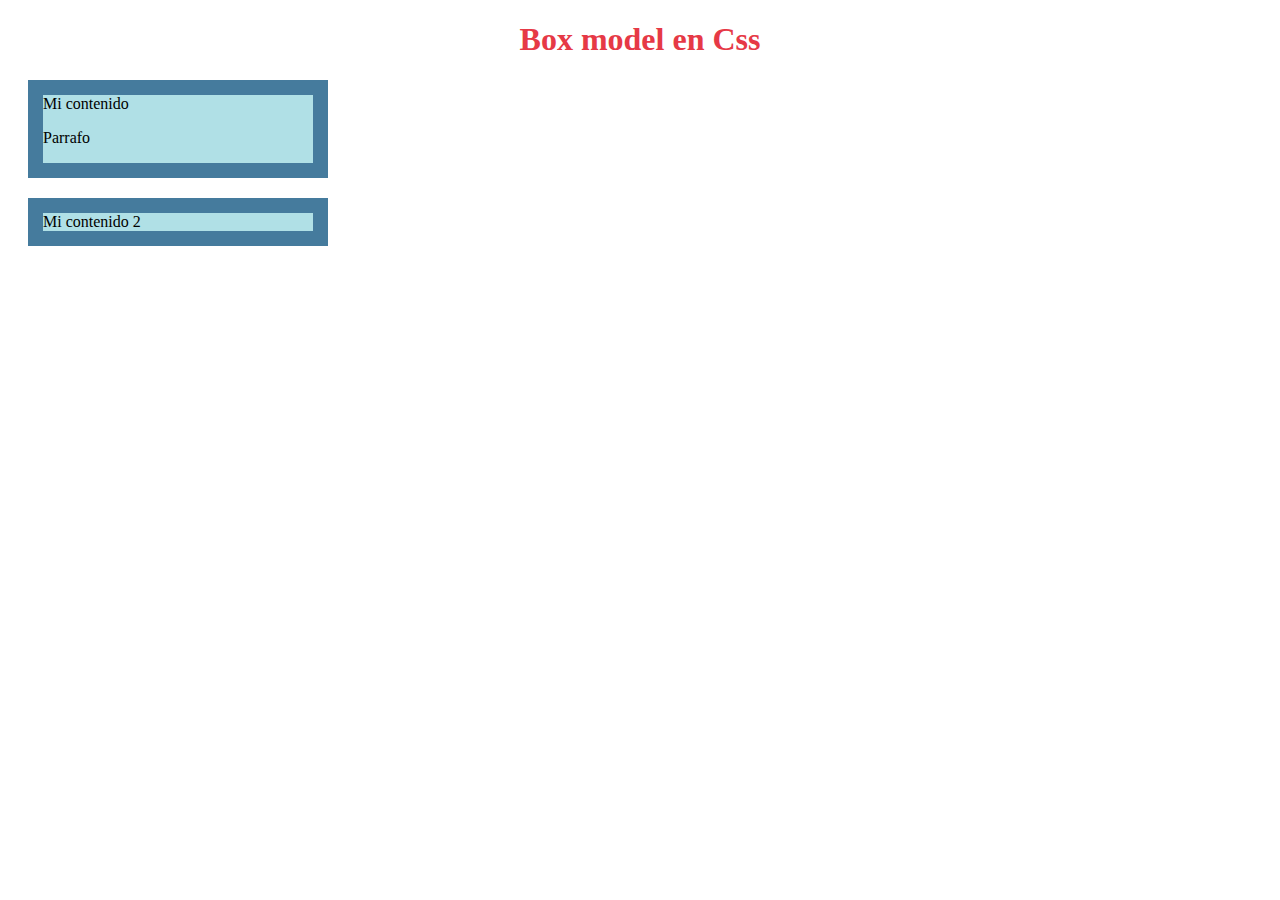
<file: Index.html>
<!DOCTYPE html>
<html lang="">
<head>
    <meta charset="utf-8">
    <meta name="viewport" content="width=device-width, initial-scale=1.0">
    <title>Box model</title>
    <link rel="stylesheet" href="Estilos.Css">
</head>

<body>
 <h1>Box model en Css</h1>
 <div>Mi contenido
 <p>Parrafo</p>
 </div>
 <div>Mi contenido 2</div>
</body>
</html>
</file>
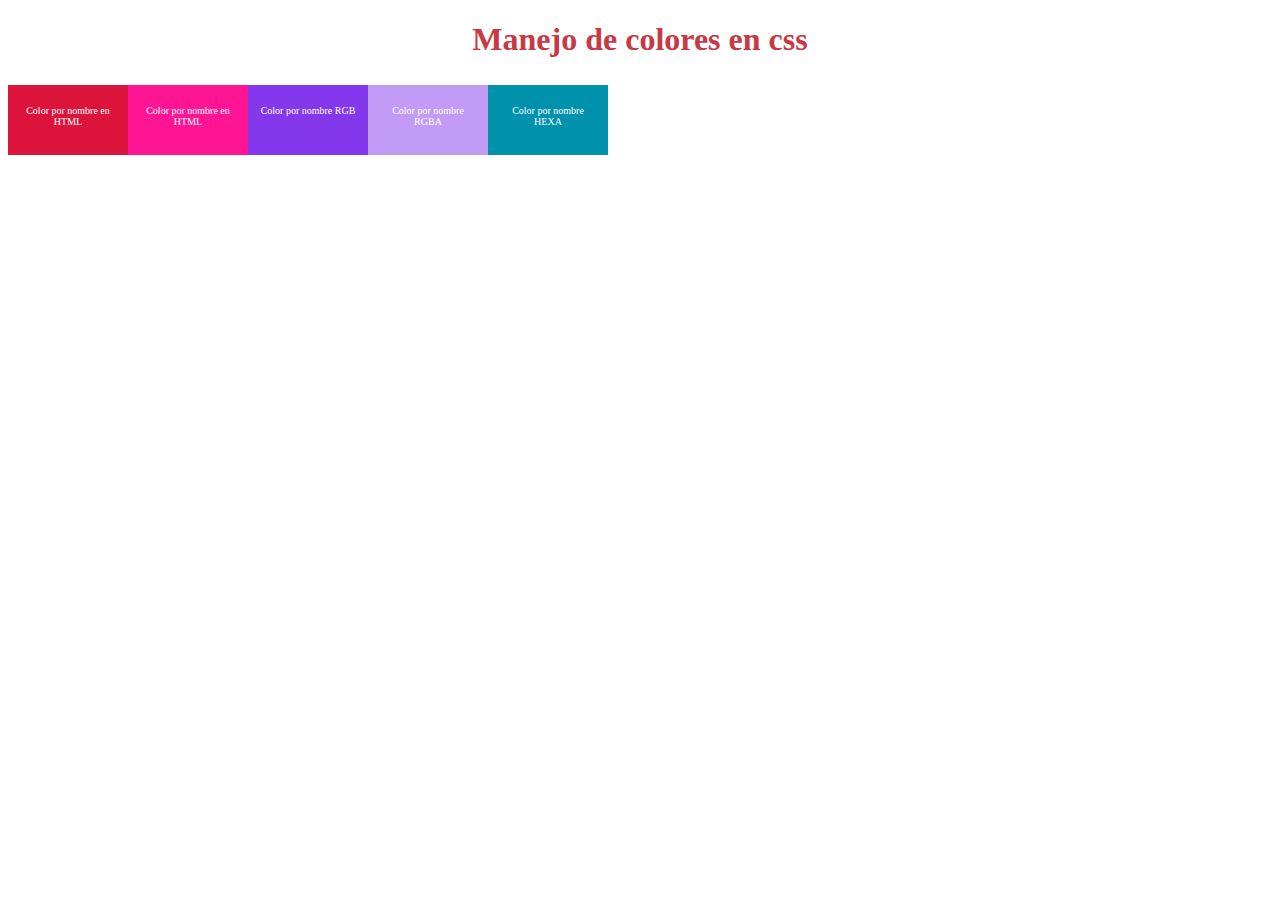
<file: Leccion 4/index.html>
<!DOCTYPE html>
<html lang="">
<head>
    <meta charset="utf-8">
    <meta name="viewport" content="width=device-width, initial-scale=1.0">
    <title>Colores en css</title>
    <link rel="stylesheet" href="estilo.css">
</head>

<body>
    <h1>Manejo de colores en css</h1>
    <div class="caja rojo">
        <p>Color por nombre en HTML</p>
    </div>
    <div class="caja rosa">
        <p>Color por nombre en HTML</p>
    </div>
    <div class="caja rgb">
        <p>Color por nombre RGB</p>
    </div>
    <div class="caja rgba">
        <p>Color por nombre RGBA</p>
    </div>
    <div class="caja hexa">
        <p>Color por nombre HEXA</p>
    </div>
    <div class="caja hexa_transparente">
        <p>Color por hexadecimal transparent</p>
    </div>
    <div class="caja hsl"></div>
</body>     
</html>
</file>
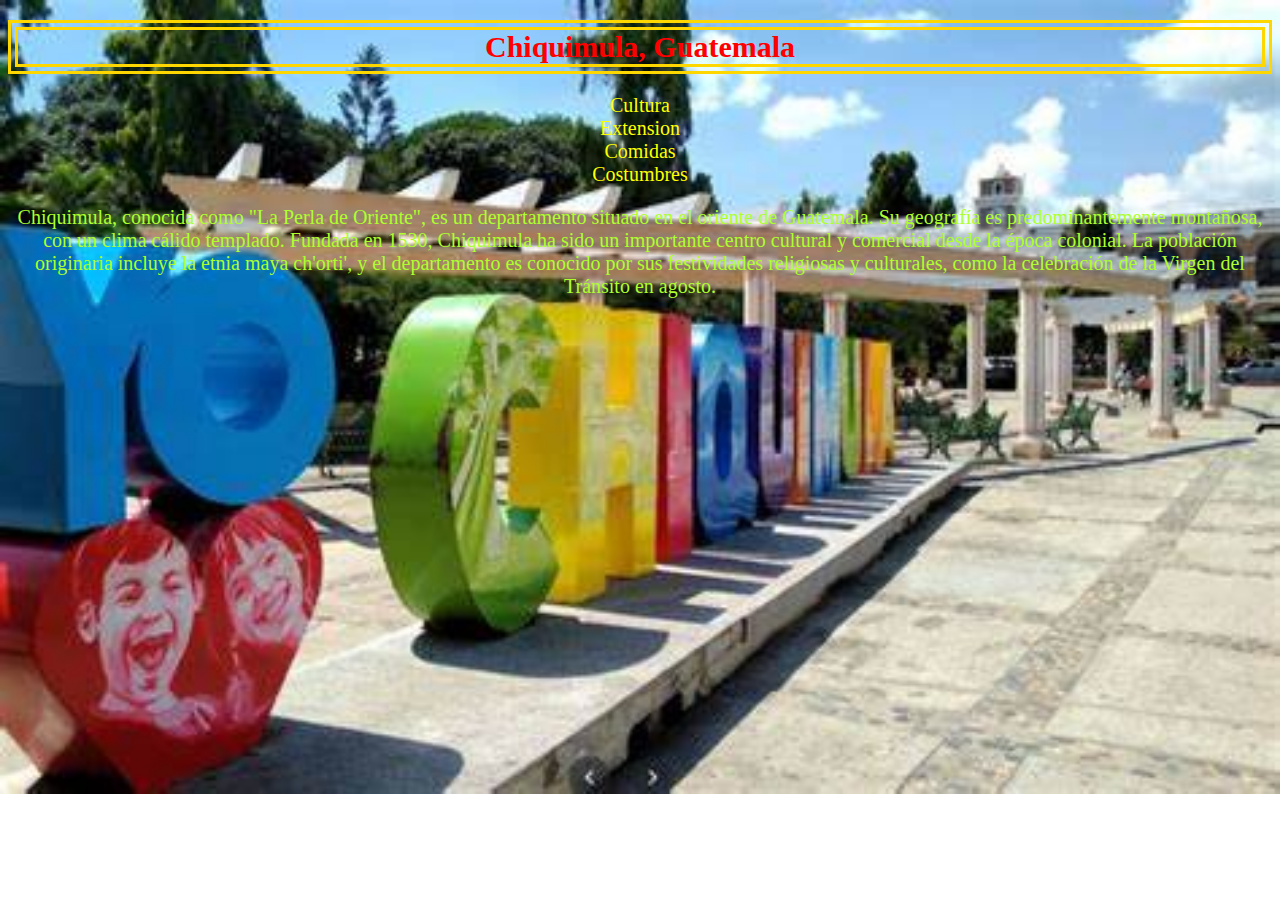
<file: Noemi Proyecto 5to Agro/Noemi Proyecto 5to Agro/Index.html>
<!DOCTYPE html>
<html lang="es">
<body>

   
    <h1 class="titulo">Chiquimula, Guatemala</h1>
   
     <div class="links">
        <a href="Edges/CulturadeChiqui.html">Cultura</a>
        <a href="Edges/ExtensiondeChiqui.html">Extension</a>
        <a href="Edges/Comida.html">Comidas</a>
        <a href="Edges/Costumbres.html">Costumbres</a>
    </div>
 <p class="texto">Chiquimula, conocida como "La Perla de Oriente", es un departamento situado en el oriente de Guatemala. Su geografía es predominantemente montañosa, con un clima cálido templado. Fundada en 1530, Chiquimula ha sido un importante centro cultural y comercial desde la época colonial. La población originaria incluye la etnia maya ch'orti', y el departamento es conocido por sus festividades religiosas y culturales, como la celebración de la Virgen del Tránsito en agosto.</p>

    <meta charset="UTF-8">
    <meta name="viewport" content="width=device-width, initial-scale=1.0">
    <title>Chiquimula</title>
    <link rel="stylesheet" href="EstilosdeCss/EstiloPrincipa.css">

</body>
</html>
</file>
<file: Estilos.Css>
h1{
    text-align: center;
        color: #e63946;
}
div{
    padding; 10px; 
    border: 15px solid #457b9d;
        margin: 20px;
    background-color: powderblue;
    width: 300px;
    box-sizing: border-box;
    max-width: 300px;
</file>
<file: Leccion 4/estilo.css>
h1{
    text-align: center;
    color: #c63945;
}
.caja{
    padding: 10px;
    color: white;
    width: 100px; 
    height: 50px;
    text-align: center;
    margin: 5px auto;
    font-size: 10px;
    float: left;
}
.rojo{
    background-color: crimson;
}
.rosa{
    background-color: deeppink;
}
.rgb{
    background-color: rgb(131,56,236);
}
.rgba{
    background-color: rgba(131,56,236,0.5);
}
.hexa{
    background-color: #0091ad;
}
.hexa=transparent{
    
}
</file>
<file: Noemi Proyecto 5to Agro/Noemi Proyecto 5to Agro/EstilosdeCss/EstiloPrincipa.css>
body {
    text-align: center;
    background-image: url('../fotos/amochiqui.jpeg');
    background-size: cover;background-repeat: no-repeat;
    color:greenyellow
}

.titulo {
    color: red;
    font-size: 30px;
    border: 10px double #ffd700;
}

.texto {
    font-size: 20px;
}

.links a {
    color: yellow;
    display: block;
    font-size: 20px;
    text-decoration: none;
}
</file>
